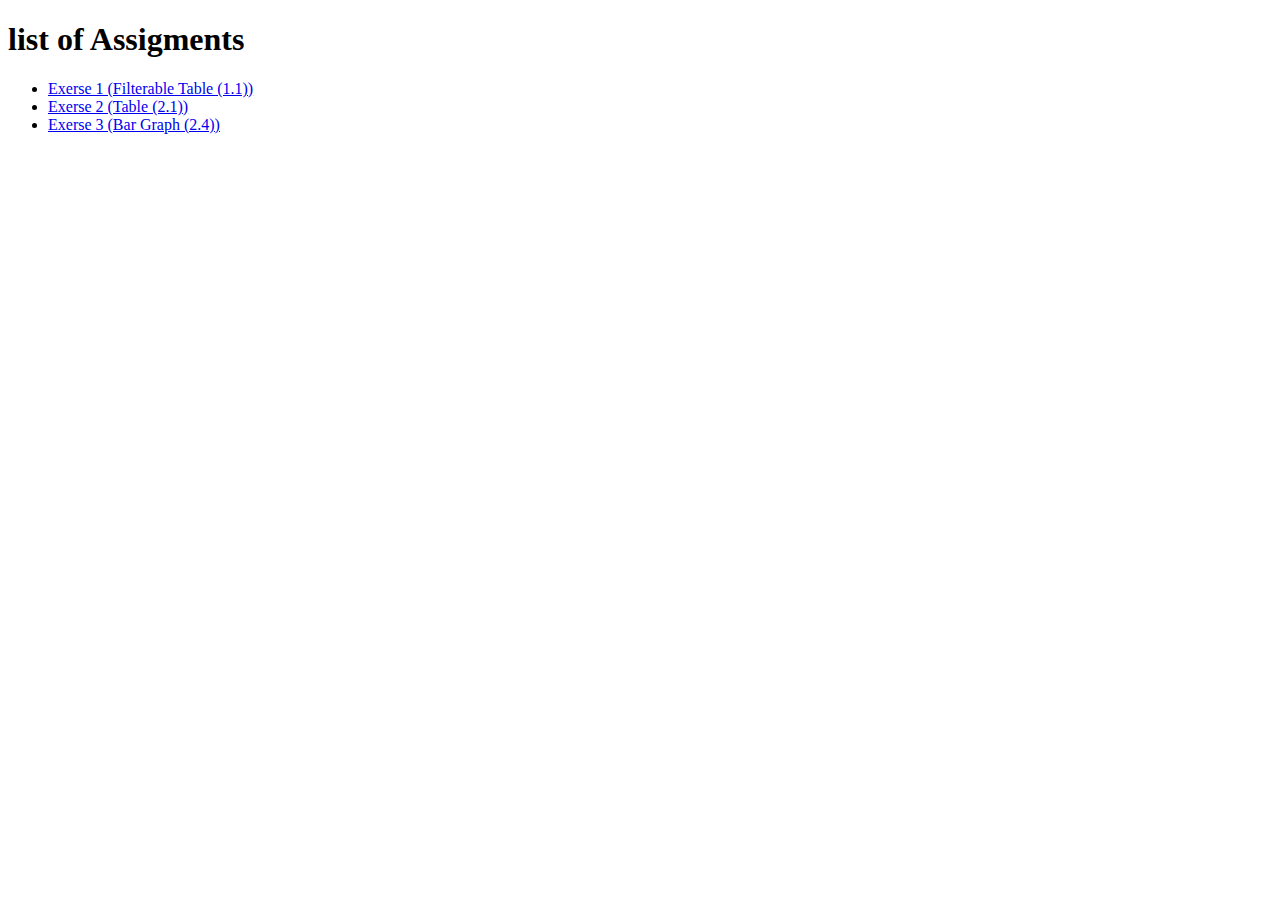
<file: index.html>
<!DOCTYPE html>
<html>
<head>
    <meta charset='utf-8'>
    <meta http-equiv='X-UA-Compatible' content='IE=edge'>
    <title>Page Title</title>
    <meta name='viewport' content='width=device-width, initial-scale=1'>
</head>
<body>
    <h1>list of Assigments</h1>
    <ul>
        <li>
            <a href="html/ex-1.1.html">Exerse 1 (Filterable Table (1.1))</a>
        </li>
        <li>
            <a href="html/ex-2.1.html">Exerse 2 (Table (2.1))</a>
        </li>
        <li>
            <a href="html/ex-2.4.html">Exerse 3 (Bar Graph (2.4))</a>
        </li>
    </ul>
</body>
</html>
</file>
